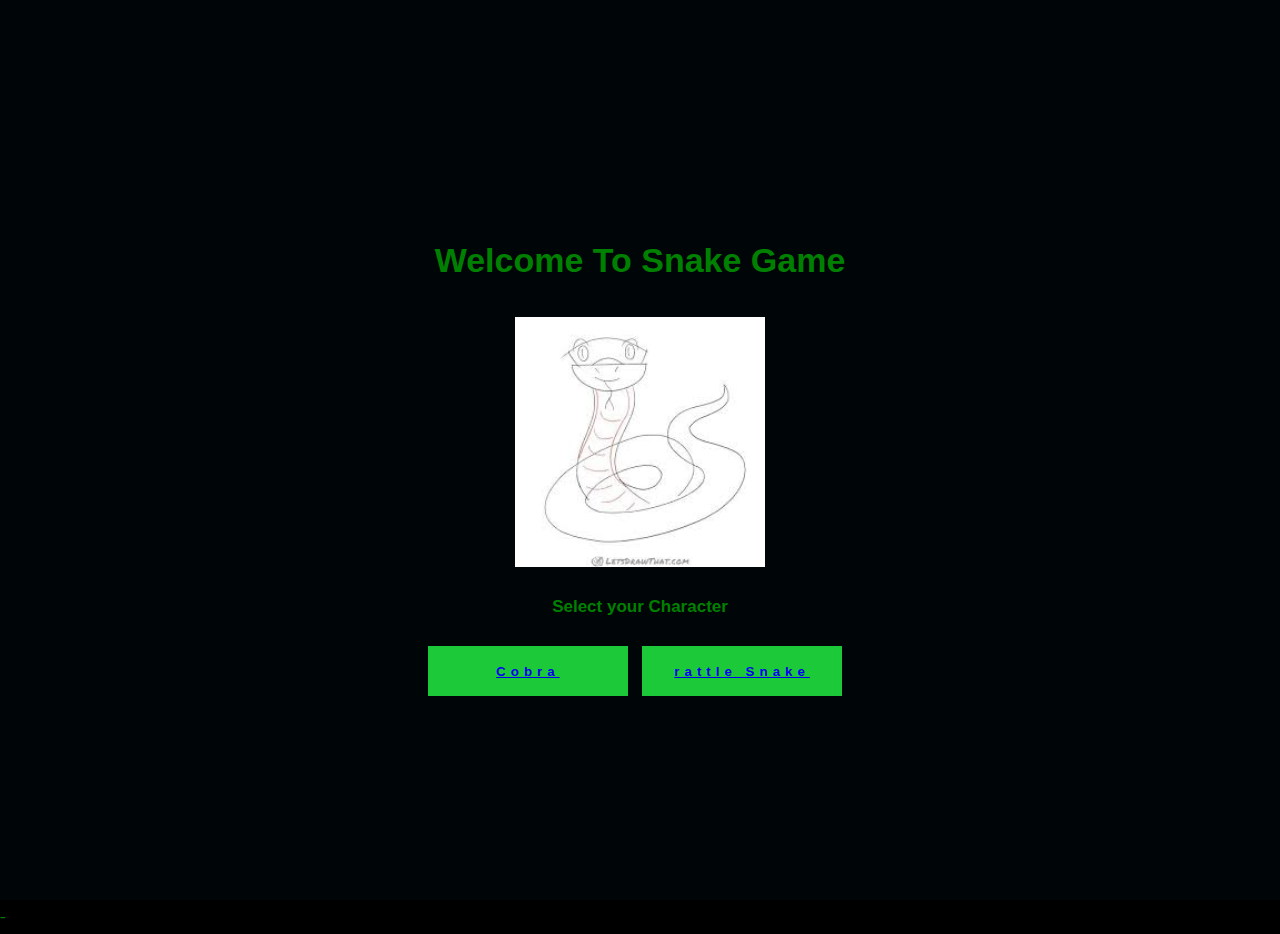
<file: index.html>
<!DOCTYPE html>
<html lang="en">
<head>
    <meta charset="UTF-8">
    <meta name="viewport" content="width=device-width, initial-scale=1.0">
    <title>Snake World</title>
    <link rel='stylesheet' href='css/style.css'/>
    
</head>
<body>
<header id ='showcase'>
    <h1 class='first'>Welcome To Snake Game</h1>
    <img class='img' src='img.png/cute snake.jpeg'>
    <h4 class='first'>Select your Character</h4> 
    
<div> 
    <button class='Cobra' ><a href='index2.html'type='button'>Cobra </a> </button>
    <button class='rattle' ><a href='index2.html'type='button'>rattle Snake </a> </button>
    
</div>
</header>



<script defer src='js/script1.js'></script>
</body>
</html>-
</file>
<file: css/style.css>
body {
    margin:0;
    font-family:Georgia, 'Times New Roman', Times, serif;
    font-size: 17px;
    color: green;
    line-height: 2;
    background-color: black;
    
}

.img {
    width: 250px;
    height:250px
    
}

.first {
    font-family:Impact, Haettenschweiler, 'Arial Narrow Bold', sans-serif;
    text-decoration:no;
}

#showcase {
    background-color: rgb(0, 5, 7);
    display: flex;
    flex-direction: column;
    justify-content: center;
    align-items: center;
    height:100vh;

    }

    .Cobra , .rattle {
        text-align:center;
        width:200px;
        background-color:rgb(28, 202, 57);
        height:50px;
        border:100px;
        font-weight: 600;
        text-indent:auto;
        letter-spacing: 5px;
        margin-right:10px ;
    }


    .Cobra, .rattle {
        cursor: pointer;
    }
    
    .rattle:hover {
        color: #f00e47;
    }

    .Cobra:hover {
        color: #F2EBD3;
    }
</file>
